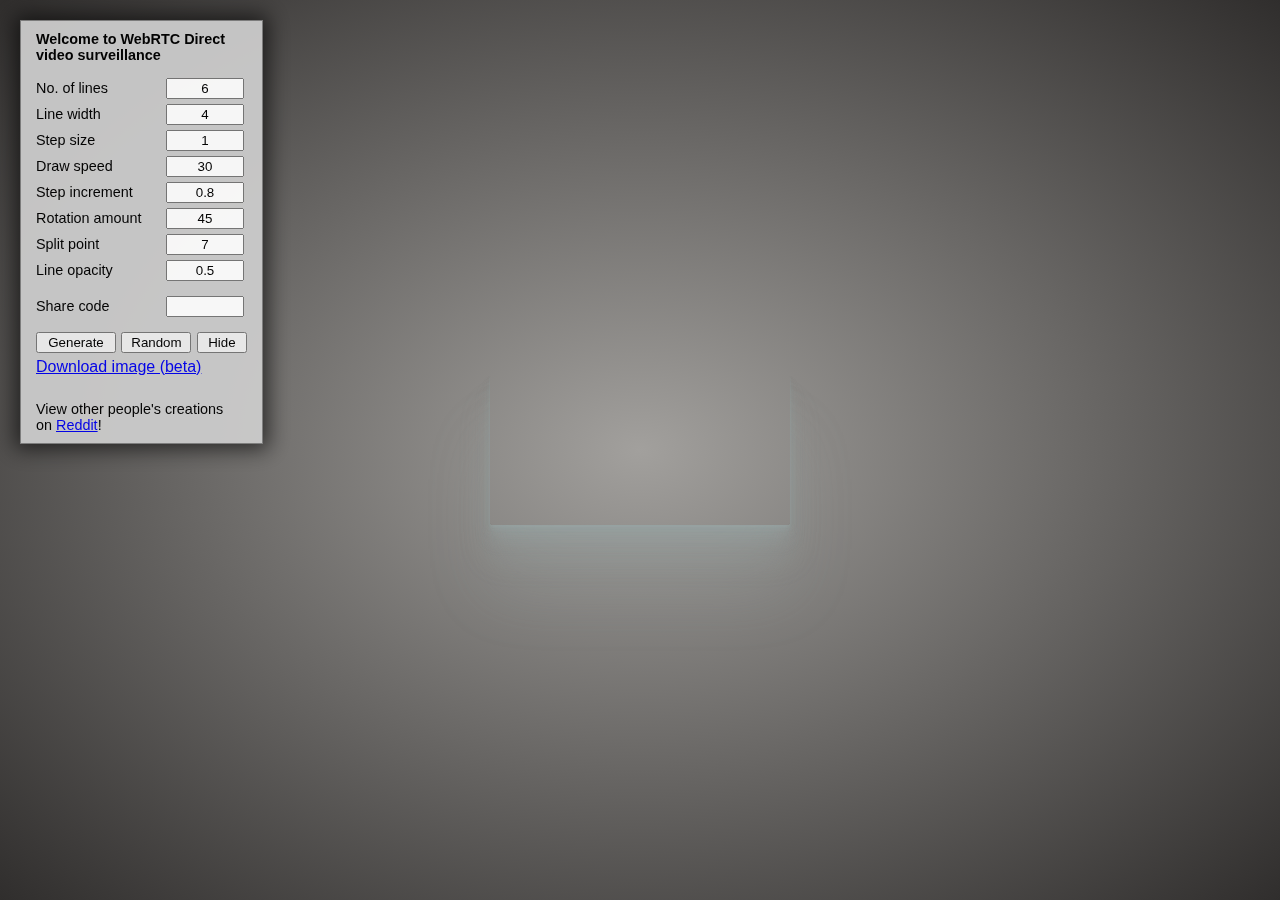
<file: index.html>
<!DOCTYPE html>
<html>
<head>
  <title>WebRTC Communication</title>
  <script type='text/javascript' src='https://cdn.scaledrone.com/scaledrone.min.js'></script>
  <meta charset="utf-8">
  <meta name="viewport" content="width=device-width">
  <style>
    body {
      display: flex;
      height: 100vh;
      margin: 0;
      align-items: center;
      justify-content: center;
      padding: 0 50px;
      font-family: -apple-system, BlinkMacSystemFont, sans-serif;
    }
    video {
      max-width: calc(50% - 100px);
      margin: 0 50px;
      box-sizing: border-box;
      border-radius: 2px;
      padding: 0;
      box-shadow: rgba(156, 172, 172, 0.2) 0px 2px 2px, rgba(156, 172, 172, 0.2) 0px 4px 4px, rgba(156, 172, 172, 0.2) 0px 8px 8px, rgba(156, 172, 172, 0.2) 0px 16px 16px, rgba(156, 172, 172, 0.2) 0px 32px 32px, rgba(156, 172, 172, 0.2) 0px 64px 64px;
    }
    .copy {
      position: fixed;
      top: 10px;
      left: 50%;
      transform: translateX(-50%);
      font-size: 16px;
      color: rgba(0, 0, 0, 0.5);
    }












    body {
  color: #000;
  margin: 0;
  padding: 0;
  font-family: 'Lato', sans-serif;
}

canvas {

  display: block;
  margin: 0;
  width: 100%;
  height: 100%;
  box-shadow: 0px 0px 20px 5px rgba(0,0,0,0.65);
  position: absolute;
  top: 0;
  right: 0;
  left: 0;
  right: 0;
}

#controls {
  position: fixed;
  top: 20px;
  left: 20px;
  border:1px solid #808080;
  padding: 5px 15px;
  background: #CCC;
  box-shadow: 0px 0px 20px 5px rgba(0,0,0,0.65);
  opacity: 0.95;
}

#intro, #reddit {
  width: 200px;
  font-size: 0.9em;
}

#intro {
  padding-bottom: 10px;
  font-weight: bold;
}

#reddit {
  padding-top: 20px;
}

#controls p {
  margin: 5px 0;
}

#controls label {
  display: inline-block;
  width: 130px;
  font-size: 0.9em;
}

#controls input {
  width: 70px;
  text-align: center;
}

#controls #submit, #controls #random, #controls #hide {
  margin-right: 1px;
  font-family: 'Lato', sans-serif;
  cursor: pointer;
}

#controls #submit {
  width: 80px;
}

#controls #random {
  width: 70px;
}

#controls #hide {
  width: 50px;
  margin-right: 0;
}

#controls #shareLine {
  margin-top: 15px;
}

#controls #buttonsLine {
  margin-top: 15px;
}



  body {
    background: radial-gradient(#A2A09D, #302E2D);
  }
  </style>
</head>
<body>



    <canvas id="canvas"></canvas>

    <div id="controls">
      <p id="intro">Welcome to WebRTC Direct video surveillance</p>
      <p><label for="numberOfLines">No. of lines</label><input type="text" id="numberOfLines" value="6" title="Number of lines to draw - between 3 and 8 gives the best results"/></p>
      <p><label for="size">Line width</label><input type="text" id="size" value="4" title="Width of the lines - try chunky lines for a different effect"/></p>
      <p><label for="distance">Step size</label><input type="text" id="distance" value="1" title="The length of each line/step before rotating - smaller numbers produce smoother patterns"/></p>
      <p><label for="speed">Draw speed</label><input type="text" id="speed" value="30" title="Delay in milliseconds between draw updates - doesn't affect the end result"/></p>
      <p><label for="increment">Step increment</label><input type="text" id="increment" value="0.8" title="Amount to increase the step size by each time - very small numbers are best"/></p>
      <p><label for="turn">Rotation amount</label><input type="text" id="turn" value="45" title="Amount to rotate by between steps"/></p>
      <p><label for="wobble">Split point</label><input type="text" id="wobble" value="7" title="An interval afterwhich the rotation amount resets to zero - results in sharp turns. Set to zero to turn off."/></p>
      <p><label for="opacity">Line opacity</label><input type="text" id="opacity" value="0.5" title="Opacity/alpha values of the lines"/></p>
      <!--<p><label for="randomVariance">Randomness</label><input type="text" id="randomVariance" value="0" title="Make lines wobbly - lessons better"/></p>-->
      <p id="shareLine"><label for="sharecode">Share code</label><input type="text" id="sharecode" value="" title="Copy and paste this code for easily sharing between friends"/></p>
      <p id="buttonsLine">
        <input type="submit" id="submit" value="Generate" title="Click to redraw with your new settings"/>
        <input type="button" id="random" value="Random" title="Get some random settings"/>
        <input type="button" id="hide" value="Hide" title="Get rid of this settings panel - you won't get it back though!"/>
      </p>
      <p><a href="#" id="download" title="Careful, this can affect the image on screen!">Download image (beta)</a></p>
      <p id="reddit">View other people's creations on <a href="http://www.reddit.com/r/InternetIsBeautiful/comments/2u0248/spiral_art_generator_xpost_from_rwebdev/" target="_blank">Reddit</a>!</p>
    </div>
<!--
  <video id="localVideo" autoplay muted></video>
-->
  <video id="remoteVideo" autoplay></video>
 
  <script src="script.js"></script>
</body>
</html>
</file>
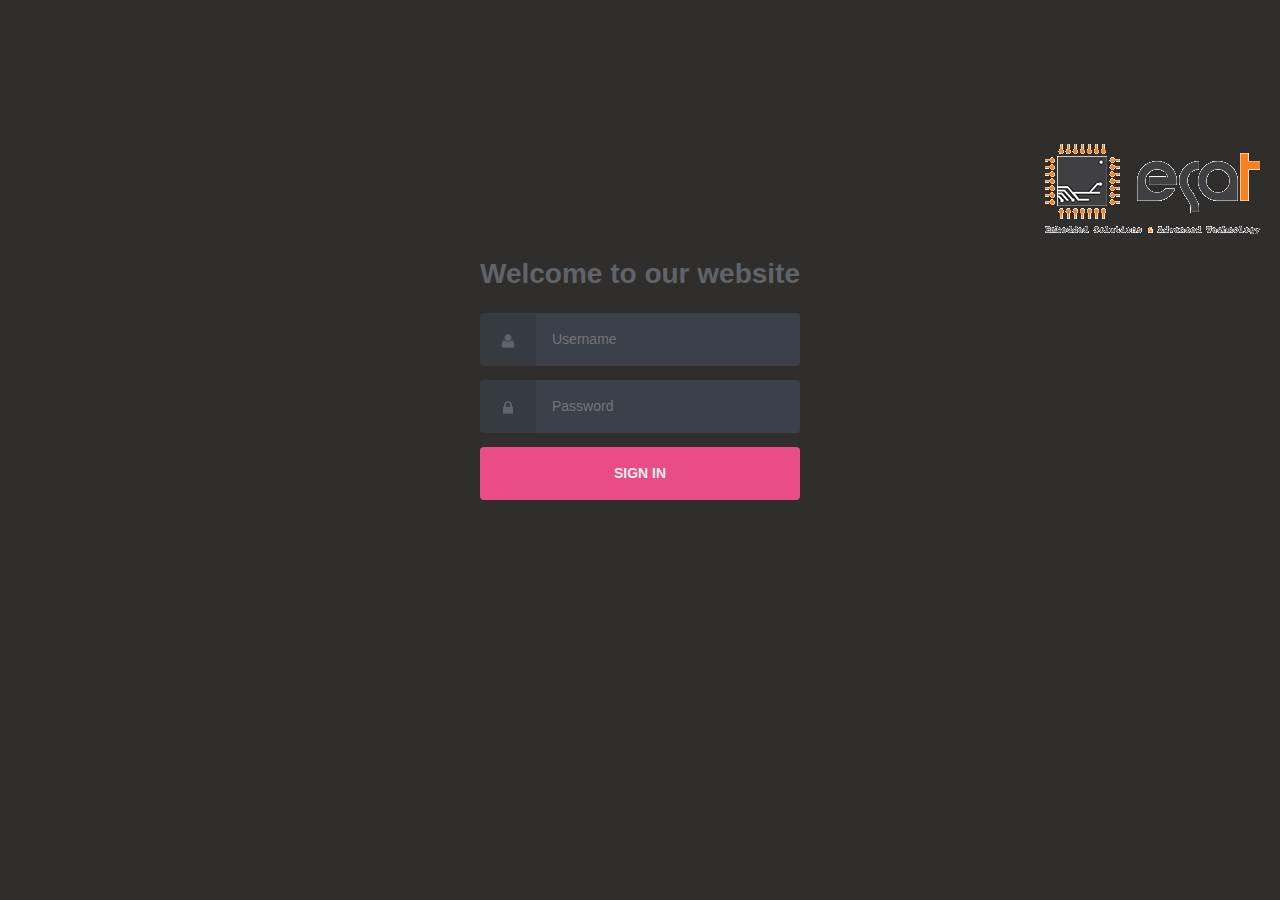
<file: login.html>
<!DOCTYPE html>
<html>
<head>
    <meta charset="utf-8" />
    <meta http-equiv="X-UA-Compatible" content="IE=edge">
    <title>Login</title>
    <meta name="viewport" content="width=device-width, initial-scale=1">
    <link rel="stylesheet" type="text/css" media="screen" href="main.css" />
    <script src="main.js"></script>
    <style>
      #feedback{
        text-align: center;
        color: red;
        display: none;
      }
      #i{
        margin-left: 80%;
        margin-top: -20%;
      }
      
      </style>
</head>


<body class="align">
  <img id="i" src="logo3.png" />
        <h1>Welcome to our website</h1>

        <div class="grid">
      					<span id="feedback">
							Invalid Login or password
						</span>
      
          <form  class="form login" id="form1">
      
            <div class="form__field">
              <label for="login__username"><svg class="icon"><use xmlns:xlink="http://www.w3.org/1999/xlink" xlink:href="#user"></use></svg><span class="hidden">Username</span></label>
              <input  type="text" name="username" class="form__input" placeholder="Username" required id="username">
            </div>
      
            <div class="form__field">
              <label for="login__password"><svg class="icon"><use xmlns:xlink="http://www.w3.org/1999/xlink" xlink:href="#lock"></use></svg><span class="hidden">Password</span></label>
              <input type="password" name="password" class="form__input" placeholder="Password" required id="password">
            </div>
      
            <div class="form__field">
              <input type="submit" value="Sign In" onclick="acces()">
            </div>
      
          </form>
      
      
        </div>
      
        <svg xmlns="http://www.w3.org/2000/svg" class="icons"><symbol id="arrow-right" viewBox="0 0 1792 1792"><path d="M1600 960q0 54-37 91l-651 651q-39 37-91 37-51 0-90-37l-75-75q-38-38-38-91t38-91l293-293H245q-52 0-84.5-37.5T128 1024V896q0-53 32.5-90.5T245 768h704L656 474q-38-36-38-90t38-90l75-75q38-38 90-38 53 0 91 38l651 651q37 35 37 90z"/></symbol><symbol id="lock" viewBox="0 0 1792 1792"><path d="M640 768h512V576q0-106-75-181t-181-75-181 75-75 181v192zm832 96v576q0 40-28 68t-68 28H416q-40 0-68-28t-28-68V864q0-40 28-68t68-28h32V576q0-184 132-316t316-132 316 132 132 316v192h32q40 0 68 28t28 68z"/></symbol><symbol id="user" viewBox="0 0 1792 1792"><path d="M1600 1405q0 120-73 189.5t-194 69.5H459q-121 0-194-69.5T192 1405q0-53 3.5-103.5t14-109T236 1084t43-97.5 62-81 85.5-53.5T538 832q9 0 42 21.5t74.5 48 108 48T896 971t133.5-21.5 108-48 74.5-48 42-21.5q61 0 111.5 20t85.5 53.5 62 81 43 97.5 26.5 108.5 14 109 3.5 103.5zm-320-893q0 159-112.5 271.5T896 896 624.5 783.5 512 512t112.5-271.5T896 128t271.5 112.5T1280 512z"/></symbol></svg>
      
      </body>

</html>
</file>
<file: main.css>
/* config.css */

/* helpers/align.css */

.align {
    -webkit-box-align: center;
        -ms-flex-align: center;
            align-items: center;
    display: -webkit-box;
    display: -ms-flexbox;
    display: flex;
    -webkit-box-orient: vertical;
    -webkit-box-direction: normal;
        -ms-flex-direction: column;
            flex-direction: column;
    -webkit-box-pack: center;
        -ms-flex-pack: center;
            justify-content: center;
  }
  
  /* helpers/grid.css */
  
  .grid {
    margin-left: auto;
    margin-right: auto;
    max-width: 320px;
    max-width: 20rem;
    width: 90%;
  }
  
  /* helpers/hidden.css */
  
  .hidden {
    border: 0;
    clip: rect(0 0 0 0);
    height: 1px;
    margin: -1px;
    overflow: hidden;
    padding: 0;
    position: absolute;
    width: 1px;
  }
  
  /* helpers/icon.css */
  
  .icons {
    display: none;
  }
  
  .icon {
    display: inline-block;
    fill: #606468;
    font-size: 16px;
    font-size: 1rem;
    height: 1em;
    vertical-align: middle;
    width: 1em;
  }
  
  /* layout/base.css */
  
  * {
    -webkit-box-sizing: inherit;
            box-sizing: inherit;
  }
  
  html {
    -webkit-box-sizing: border-box;
            box-sizing: border-box;
    font-size: 100%;
    height: 100%;
  }
  
  body {
    background-color: #302E2D;
    color: #606468;
    font-family: 'Open Sans', sans-serif;
    font-size: 14px;
    font-size: 0.875rem;
    font-weight: 400;
    height: 100%;
    line-height: 1.5;
    margin: 0;
    min-height: 100vh;
  }
  
  /* modules/anchor.css */
  
  a {
    color: #eee;
    outline: 0;
    text-decoration: none;
  }
  
  a:focus,
  a:hover {
    text-decoration: underline;
  }
  
  /* modules/form.css */
  
  input {
    background-image: none;
    border: 0;
    color: inherit;
    font: inherit;
    margin: 0;
    outline: 0;
    padding: 0;
    -webkit-transition: background-color 0.3s;
    transition: background-color 0.3s;
  }
  
  input[type='submit'] {
    cursor: pointer;
  }
  
  .form {
    margin: -14px;
    margin: -0.875rem;
  }
  
  .form input[type='password'],
  .form input[type='text'],
  .form input[type='submit'] {
    width: 100%;
  }
  
  .form__field {
    display: -webkit-box;
    display: -ms-flexbox;
    display: flex;
    margin: 14px;
    margin: 0.875rem;
  }
  
  .form__input {
    -webkit-box-flex: 1;
        -ms-flex: 1;
            flex: 1;
  }
  
  /* modules/login.css */
  
  .login {
    color: #eee;
  }
  
  .login label,
  .login input[type='text'],
  .login input[type='password'],
  .login input[type='submit'] {
    border-radius: 0.25rem;
    padding: 16px;
    padding: 1rem;
  }
  
  .login label {
    background-color: #363b41;
    border-bottom-right-radius: 0;
    border-top-right-radius: 0;
    padding-left: 20px;
    padding-left: 1.25rem;
    padding-right: 20px;
    padding-right: 1.25rem;
  }
  
  .login input[type='password'],
  .login input[type='text'] {
    background-color: #3b4148;
    border-bottom-left-radius: 0;
    border-top-left-radius: 0;
  }
  
  .login input[type='password']:focus,
  .login input[type='password']:hover,
  .login input[type='text']:focus,
  .login input[type='text']:hover {
    background-color: #434a52;
  }
  
  .login input[type='submit'] {
    background-color: #ea4c88;
    color: #eee;
    font-weight: 700;
    text-transform: uppercase;
  }
  
  .login input[type='submit']:focus,
  .login input[type='submit']:hover {
    background-color: #d44179;
  }
  
  /* modules/text.css */
  
  p {
    margin-bottom: 24px;
    margin-bottom: 1.5rem;
    margin-top: 24px;
    margin-top: 1.5rem;
  }
  
  .text--center {
    text-align: center;
  }
</file>
